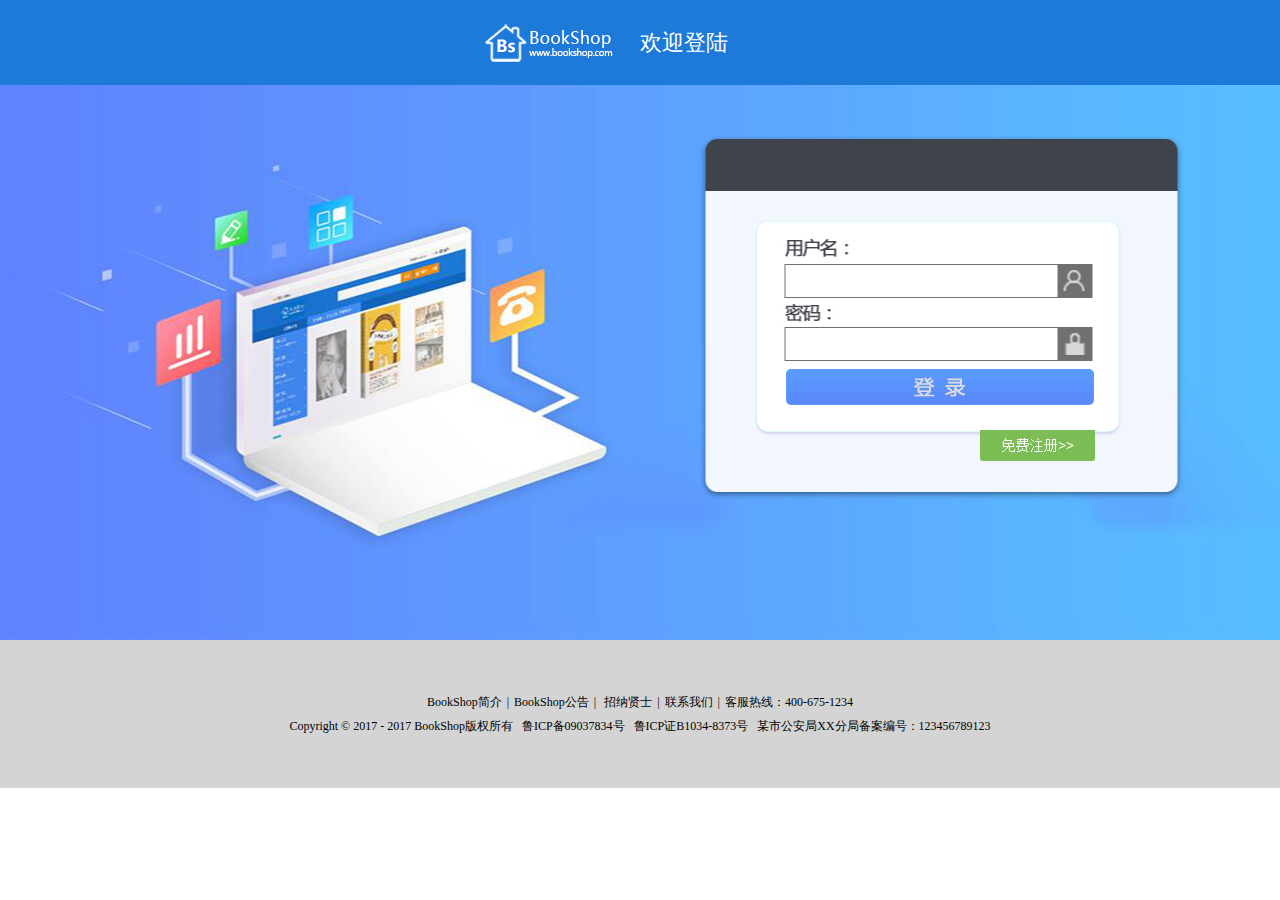
<file: templates/login.html>
<!doctype html>
<html>
<head>
<meta charset="utf-8">
<title>登陆</title>
<link type="text/css" rel="stylesheet" href="../static/css/reset.css">
<link type="text/css" rel="stylesheet" href="../static/css/main.css">
<!--[if IE 6]>
<script type="text/javascript" src="js/DD_belatedPNG_0.0.8a-min.js"></script>
<script type="text/javascript" src="js/ie6Fixpng.js"></script>
<![endif]-->
</head>
<script type="text/javascript" src="/static/js/DD_belatedPNG_0.0.8a-min.js"></script>
<script type="text/javascript" src="/static/js/ie6Fixpng.js"></script>
<script src="/static/js/test.js" type="text/javascript"></script>
<script src="/static/js/jquery.js" type="text/javascript"></script>
<script type="text/javascript">
$(document).keypress(function(e) {
       var eCode = e.keyCode ? e.keyCode : e.which ? e.which : e.charCode;
        if (eCode == 13){
            login();
        }
});
</script>
<body style="background:url('../static/images/login_bg.jpg') center 0 no-repeat ;width:100%;height:100%;">
<div class="headerBar">
	<div class="logoBar login_logo">
		<div class="comWidth">
			<div class="logo fl">
				<a href="/shop"><img src="../static/images/logo.jpg" alt="BookShop"></a>
			</div>
			<h3 class="welcome_title">欢迎登陆</h3>
		</div>
	</div>
</div>
<div class="hr_25"></div>
<div class="hr_45"></div>
<div class="hr_45"></div>
<div class="shoppingCart comWidth">
	<div class="loginBox">
		<div class="login_cont">
			<ul class="login">
				<li class="l_tit">&nbsp;</li>
				<li class="mb_10"><input type="text" class="login_input" id="username"></li>
				<li class="l_tit">&nbsp;</li>
				<li class="mb_10"><input type="password" class="login_input" id= "password"></li>
				<li><input type="button" value="" class="login_btn" style="cursor:pointer" onClick = "login()"></li>
			</ul>
		</div>
		<a class="reg_link" href="/register"></a>
	</div>
</div>
<div class="hr_250"></div>
<div class="hr_45"></div>
<div class="hr_45"></div>
<div class="hr_45"></div>
<div class="hr_45"></div>
<div class="footer">
	<p><a href="#">BookShop简介</a><i>|</i><a href="#">BookShop公告</a><i>|</i> <a href="#">招纳贤士</a><i>|</i><a href="#">联系我们</a><i>|</i>客服热线：400-675-1234</p>
	<p>Copyright &copy; 2017 - 2017 BookShop版权所有&nbsp;&nbsp;&nbsp;鲁ICP备09037834号&nbsp;&nbsp;&nbsp;鲁ICP证B1034-8373号&nbsp;&nbsp;&nbsp;某市公安局XX分局备案编号：123456789123</p>
	
</div>
</body>
</html>
</file>
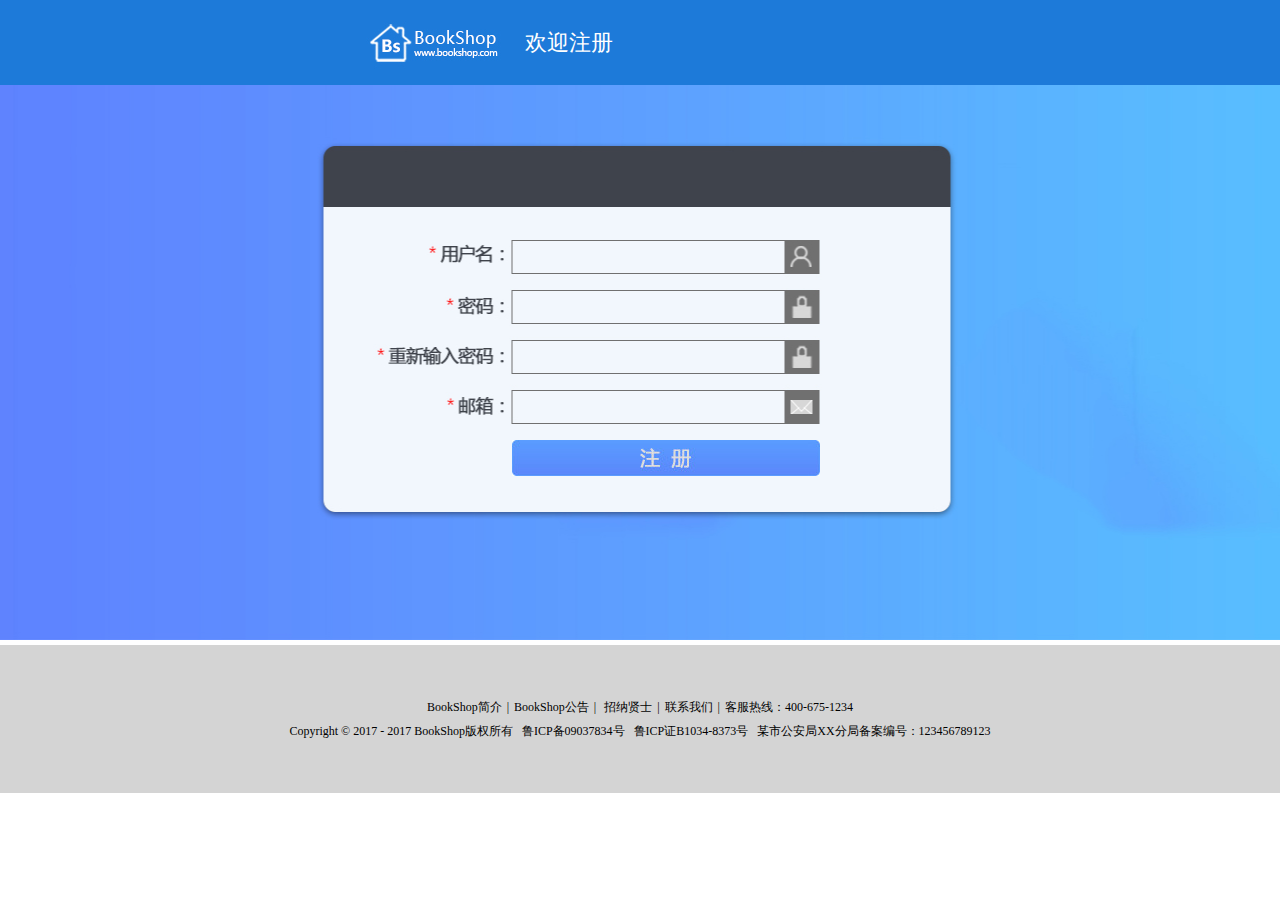
<file: templates/register.html>
<!doctype html>
<html>
<head>
<meta charset="utf-8">
<title>注册</title>
<link type="text/css" rel="stylesheet" href="../static/css/reset.css">
<link type="text/css" rel="stylesheet" href="../static/css/main.css">
<!--[if IE 6]>
<script type="text/javascript" src="js/DD_belatedPNG_0.0.8a-min.js"></script>
<script type="text/javascript" src="js/ie6Fixpng.js"></script>
<![endif]-->
<script type="text/javascript" src="/static/js/DD_belatedPNG_0.0.8a-min.js"></script>
<script type="text/javascript" src="/static/js/ie6Fixpng.js"></script>
<script src="/static/js/test.js" type="text/javascript"></script>
<script src="/static/js/jquery.js" type="text/javascript"></script>
<script type="text/javascript">
$(document).keypress(function(e) {
       var eCode = e.keyCode ? e.keyCode : e.which ? e.which : e.charCode;
        if (eCode == 13){
            registers();
        }
});
</script>
</head>
<body style="background:url('../static/images/register_bg.jpg') center 0 no-repeat ;width:100%;height:100%;">
<div class="headerBar">
	<div class="logoBar red_logo">
		<div class="comWidth">
			<div class="logo fl">
				<a href="/shop"><img src="../static/images/logo.jpg" alt="慕课网"></a>
			</div>
			<h3 class="welcome_title">欢迎注册</h3>
		</div>
	</div>
</div>

<div class="regBox">
	<div class="login_cont">
		<ul class="login">
			<li><span class="reg_item">&nbsp;</span><div class="input_item"><input type="text" class="login_input " id = "username"></div></li>
			<li><span class="reg_item">&nbsp;</span><div class="input_item"><input type="password" class="login_input " id = "password1"></div></li>
			<li><span class="reg_item">&nbsp;</span><div class="input_item"><input type="password" class="login_input " id ="password2"></div></li>
			<li><span class="reg_item">&nbsp;</span><div class="input_item"><input type="text" class="login_input" id = "email"></div></li>
			<li><span class="reg_item">&nbsp;</span><input type="button" value="" style="cursor:pointer" class="register_btn" onClick="registers()"></li>
		</ul>
		
	</div>
</div>

<div class="hr_25"></div>
<div class="footer">
	<p><a href="#">BookShop简介</a><i>|</i><a href="#">BookShop公告</a><i>|</i> <a href="#">招纳贤士</a><i>|</i><a href="#">联系我们</a><i>|</i>客服热线：400-675-1234</p>
	<p>Copyright &copy; 2017 - 2017 BookShop版权所有&nbsp;&nbsp;&nbsp;鲁ICP备09037834号&nbsp;&nbsp;&nbsp;鲁ICP证B1034-8373号&nbsp;&nbsp;&nbsp;某市公安局XX分局备案编号：123456789123</p>
	</div>
</body>
</html>
</file>
<file: static/css/main.css>
﻿@charset "utf-8";
/* CSS Document */

/*公用*/
.comWidth{width:1000px; margin-left:auto; margin-right:auto;}
.leftArea{float:left;}
.rightArea{float:right;}
.hide{display:none;}
.show{display:block;}		

/*topBar*/
.topBar{height:31px; background-color:#F7F7F7; line-height:31px;}
.collection{background:url(../images/icon/collection.jpg) left center no-repeat; padding-left:19px; font-weight:bold;}
.topBar a:hover{color:red;}
/*logo*/
.logoBar{height:85px; background-color:#1D7AD9;}
.logo{padding-left:41px; padding-top:13px;}
/*search*/
.search_box{width:430px; padding-top:23px; padding-left:185px;}
/*.search_text{width:350px;height:14px; line-height:14px; padding:11px 5px 10px; background-color:#FFF;}
*/
.search_text{width:350px;height:35px; line-height:35px\9;/*css hack  \9 代表所有的ie浏览器*/ padding:0 5px; background-color:#FFF;}
.search_btn{width:70px; height:35px; font-size:14px; font-family:"Microsoft YaHei", "微软雅黑"; background-color:#FF8C00; color:#FFF;}
/*购物车*/
.shopCar{width:145px; height:35px;background-color:#FF8C00; margin-top:23px;font:14px/35px "Microsoft YaHei", "微软雅黑"; color:#FFF; margin-right:59px; display:inline;}
.shopText{/*font-size:14px; font-family:"Microsoft YaHei", "微软雅黑"; line-height:35px;*/  height:100%; width:87px; border-right:#E27A00 solid 1px; background:url(../images/icon/shaoIcon.jpg) 10px center no-repeat; text-indent:40px;}
.shopNum{width:27px; height:35px; border-left:#FF9C01 solid 1px;  text-align:right; padding-right:29px;} 
/*导航*/
.navBox{height:35px; background-color:#1369C0; color:#FFF;}
.shopClass{width:190px; position:relative;}
.shopClass h3{text-align:center; line-height:35px;}
.shopClass_icon{width:11px; height:7px; overflow:hidden; background-position:0 -39px; display:inline-block; margin-left:11px;}
.nav,.shopClass h3{font-family:"Microsoft YaHei", "微软雅黑";}
.nav{line-height:35px;}
.nav li{float:left;}
.nav a{height:35px; display:inline-block; padding:0 35px; color:#FFF;}
.nav .active{background-color:#4593FD;}
/*商品弹出列表*/
.shopClass_show{background-color:#4593FD; position:absolute; left:0; top:35px; width:100%; padding-bottom:1px; text-align: center;}
.shopClass_item{padding:13px 10px; border-bottom:#3487F2 solid 1px; border-top:#5AA1FE solid 1px; line-height:16px;}
.shopClass_item dt{height:21px; line-height:1; overflow:hidden; }
.shopClass_item .b{/*font-family:"Microsoft YaHei", "微软雅黑"; font-size:14px; font-weight:bold;*/ font:15px/1 "Microsoft YaHei", "微软雅黑";}
.shopClass_item a{color:#FFF;}
.shopClass_item a:hover{text-decoration:underline;}
.shopClass_item .aLink{width:48px; height:20px; background:url(../images/icon/aLink_bg.png) left center no-repeat; display:inline-block; text-align:center; line-height:20px; text-decoration:underline;}

/*shopClass_item active 状态*/
.shopClass_active{background-color:#FFF; border-left:#4593FD solid 1px;}
.shopClass_active dt{background:none;}
.shopClass_active a{ color:#000;}
.shopClass_active .aLink{color:#FFF; text-decoration:none;}
/*弹出的菜单*/
.shopClass_list{width:568px; border:#CCC solid 1px; position:absolute; left:190px; top:35px;}
.shopClass_cont{padding:0 20px;}
.shopList_item{padding:10px 0; border-bottom:#CCC solid 1px;}
.shopList_item dt{color:#4B87D9; line-height:24px; font-weight:bold; height:24px;}
.shopList_item dd{padding-left:68px; line-height:24px; margin-top:-24px;}
.shopList_item dd a{margin-right:12px;}
.shopList_links{padding:15px 0;}
.shopList_links a{color:#FFF; background-color:#2785E6; height:26px; line-height:26px; font-size:12px; display:inline-block; padding:0 14px 0 8px; margin-right:10px;}
.shopList_links span{width:11px; height:7px; display:inline-block; margin-left:7px;}

/*banner部分*/
.banner{ margin-bottom: 15px;}
.banner_bar{float:right; position:relative; overflow:hidden;}
.imgBox{position:absolute; left:0; top:0;}
.imgBox li{float:left;}
.imgBox img{display:block;}
.imgNum{position:absolute; left:0; bottom:15px; width:100%; text-align:center;}
.imgNum a{width:20px; height:5px; overflow:hidden; background-color:#FFF; display:inline-block; margin:0 3px;}
.imgNum .active{background-color:#FF7700;}
.banner_big,
.banner_big  img{width:810px; height:326px;}
.banner_big .imgBox{width:1620px; height:326px;}
.banner_sm,
.banner_sm img{width:190px; height:400px;border:#CCC solid 1px;}
.banner_sm .imgBox{width:380px; height:400px;}
/*商品标题*/
.shopTit{height:44px; font-family:"Microsoft YaHei", "微软雅黑"; line-height:44px; margin-bottom:15px;}
.shopTit h3{font-size:24px; float:left; font-weight:normal; padding-left:15px;}
.icon{width:44px; height:44px; background:url(../images/icon/shopIcon.jpg) left top no-repeat; float:left;}
.more{float:right; font-family:"宋体";}
.more:hover{text-decoration:underline;}
/*商品列表*/
.shopList .leftArea{width:190px;}
.shopList .rightArea{width:808px; border:#999 solid 1px; border-bottom:#FF7201 solid 3px; height:396px; overflow:hidden;}
/*商品列表-右侧*/
.shopList{margin-bottom:15px;}
.shopList_top,
.shopList_sm{margin-right:-4px;}
.shop_item{width:202px; border-right:#999 solid 1px;border-bottom:#999 solid 1px;height:279px; text-align:center; font-family:"Microsoft YaHei", "微软雅黑"; float:left;}
.shop_img{height:218px;}
.shop_img img{width:100%; height:218px; display:block;}
.shop_item h3{font-size:16px;}
.shop_item p{font-size:14px; color:#FF7300; line-height:21px;}
/*商品列表-小*/
.shopItem_sm{width:202px; border-right:#999 solid 1px; height:110px; padding-top:6px; float:left;}
.shopItem_smImg{width:95px; height:95px; text-align:center; float:left;}
.shopItem_smImg img{width:95px; height:95px;}
.shopItem_text{padding-top:28px; width:100px; float:left;}
.shopItem_text p{color:#FF7300;}
.shopItem_text h3{font-family:"Microsoft YaHei", "微软雅黑"; font-size:16px; font-weight:normal; color:#181818; line-height:30px;}
/*底部*/
.footer{text-align:center; background-color:#D4D4D4; line-height:24px; padding:50px 0;}
.footer i{font-style:normal; margin:0 5px; }
.footer a{color:#000;}
.footer a:hover{color:#F60;}
.web{padding-top:30px;}
.web img{margin:0 12px;}
.hr_25{height:25px;}
.hr_45{height:45px;}
.hr_7{height:7px; overflow:hidden;}
.hr_15{height:15px; overflow:hidden;}
.hr_5{height:5px;}
.hr_250{height:250px;}
/*产品分类*/
.products .leftArea{width:185px;}
.products .rightArea{width:810px;}
.products .banner_bar{float:none;}
.products .item{width:25%; *width:24.9%; margin-bottom:10px;}
/*产品分类导航*/
.leftNav{background-color:#F3F3F3; border:#D7D7D7 solid 1px;}
.nav_title{height:34px; line-height:34px; font-size:14px; border-bottom:#D7D7D7 solid 1px;  text-align:center;}
.nav_cont{padding:0 18px 4px;/*上 左右 下*/ border-bottom:#D7D7D7 1px dotted; margin-bottom:-1px;}
.nav_cont h3{font-size:12px; height:30px; line-height:30px;}
.navCont_list{line-height:25px;}
.navCont_list li{float:left; width:50%;}
.vertical li{width:auto; float:none; padding-left:8px;}
.vertical .nav_title,
.vertical .nav_cont h3{font-family:"Microsoft YaHei", "微软雅黑"; font-size:14px;}
/*标题*/
.products_title{height:34px; border-bottom:#CCCCCC solid 2px;}
.products_title h3{width:180px; border-bottom:#096DBA solid 2px; height:34px; line-height:34px; text-indent:9px; margin-bottom:-2px; position:relative;}
/*商品*/
.item{float:left; height:265px; position:relative;}
.item_cont{padding:0 15px;}
.img_item{height:170px; text-align:center;}
.img_item img{height:170px;}
.item p{line-height:20px;}
.item a{color:#000;}
.item a:hover{text-decoration:underline;}
.money{color:#D4105A; font-weight:bold; padding-top:10px;}
.stars{width:13px; height:12px; overflow:hidden; background-position:0 0;display:inline-block; margin-right:1px;}
.hot{width:52px; height:52px; background-position:-35px 0; position:absolute; right:0; top:0;}
/*筛选*/
.screening{border-bottom:#CCC solid 1px; font-family:Verdana;}
.screening dt{line-height:32px; width:74px; text-align:right; float:left; margin-right:42px;}
.limit{width:55px; float:left; line-height:32px;}
.screening .active{background-color:#1D7AD9; color:#FFF;}
.screening a{padding:2px; }
.screening_list{line-height:32px; width:626px; float:left;}
.screening_list li{width:20%; float:left;}
.screen_more{border:#CCC solid 1px; height:23px; line-height:23px; margin-top:4px; float:left;  padding-right:11px; padding-left:11px; margin-right:10px;}
.screen_more a{background:url(../images/icon/sj_grey.gif) right center no-repeat; padding-right:14px;}
.addInfo{height:31px; border:#CCC solid 1px; background-color:#F5F5F5;}
.address{float:left;}
.add_text{float:left; line-height:31px; padding-left:12px; padding-right:6px;}
.addInfo .select{margin-top:4px;}
.screen_text{line-height:31px; padding-right:80px;}
.check{position:relative; top:-1px; _top:4px;}
.shop_number{position:relative; _top:4px;}
.check input,
.check label{vertical-align:middle;}
.shop_number em{color:#F00; font-style:normal; font-weight:bold;}
.addCar{border:#999 solid 1px; height:22px; line-height:22px; display:inline-block; padding:0 6px 0 23px; background:url(../images/icon/car.jpg) 6px center no-repeat;}
.screening_list_more{padding-left:0.5%;}
.screening_list_more .item{width:33.3%;}
/*page*/
.page{text-align:center; position:relative; z-index:2;}
.page a{height:24px; display:inline-block; line-height:24px; border:#CCC solid 1px; padding:0 12px; margin:0 2px;}
.page .hl{display:inline-block;padding:0 12px; margin:0 2px;}
.morePage{padding-left:14px; display:inline-block; height:24px; line-height:24px;}
.pageNum{width:29px; padding:0 3px; border:#ccc solid 1px; height:24px; line-height:24px\9; text-align:center; margin-left:4px;}
.page_btn{width:44px; height:24px; line-height:24px; background-color:#E8E8E8; border:#CCC solid 1px;}
.ye{padding:0 8px 0 6px;}
.page a,
.page span,
.page input{vertical-align:middle; position:relative;}
/*组件*/
.select{border:#999 solid 1px; height:22px; line-height:22px; float:left; background-color:#FFF; padding-left:10px; padding-right:20px; position:relative; z-index:4;}
.select h3{font-size:12px; font-weight:normal;}
.select span{position:absolute; right:0; top:0; height:100%; width:20px; background:url(../images/icon/sj_blue.jpg) center center no-repeat;}
.show_select{position:absolute; left:-1px; top:22px; background-color:#FFF; width:100%;border:#999 solid 1px; display:none;}
.show_select li{padding-left:10px;}

/*商品介绍*/
.grey{background-color:#F0F0F0;}
/*位置*/
.userPosition{font-size:0; font-family:Verdana; margin-top:25px; margin-bottom:15px;}
.userPosition em,
.userPosition span,
.userPosition strong,
.userPosition a{font-size:12px;}
.userPosition em{font-style:normal;}
.userPosition a:hover{text-decoration:underline;}
.description_info{background-color:#FFF;}
.description{border:#CCC solid 1px;}
.description .leftArea{width:309px;}
.description .rightArea{width:688px; border-left:#CCC solid 1px;}
/*图片展示*/
.description_imgs .big{height:340px; text-align:center;padding-top: 23px;}
.des_smimg{padding-left:1px; width:265px; margin:0 auto;}
.des_smimg li{float:left; margin-left:-1px;}
.des_smimg img{border:#CCC solid 1px;}
.des_smimg .active{border-color:#317EE7; position:relative;}
.des_content{padding:10px;}
.des_content_tit{font:bold 16px/22px "Microsoft YaHei", "微软雅黑"; padding:13px 25px;}
.des_content .dl{margin-bottom:8px;}
.des_content .dt{width:75px; float:left; position:relative; color:#666; text-indent:17px; line-height:25px;}
.des_content .dd{padding-left:75px; *padding-left:0;}
.des_money{font-size:18px; color:#F30; font-family:Verdana;}
.des_money em{font-style:normal; font-size:12px;}
/*换购*/
.hg{padding-top:4px; display:inline-block;}
.hg_icon{width:55px; height:18px; display:inline-block; background-position:0 -101px;  color:#FFF;font-style:normal; text-indent:16px; line-height:18px; margin-right:10px; float:left;}
.hg em{float:left; font-style:normal; line-height:18px;}
/*送货*/
.des_position{background-color:#F2F2F2; padding:15px 0;}
.theGoods{line-height:24px; padding-left:10px;}
.des_content  .colorSelect{line-height:35px;}
.des_item{color:#666; padding:9px 10px; border:#CCC solid 1px; float:left; background-color:#FFF; margin-right:10px;}
.des_item_acitve{border-color:#317EE7; color:#333;}
.des_item_sm{padding:3px 7px; margin-bottom:8px;}
.des_content .des_select_more{line-height:55px;}
/*数量*/
.des_number{border:#B2B2B2 solid 1px; height:32px; width:82px; float:left;}
.des_number div{height:100%; float:left;}
.reduction,.plus{width:15px; background:url(../images/icon/plus_bg.jpg) left top no-repeat; line-height:32px; text-align:center; color:#333;}
.reduction{border-right:#CCC solid 1px;}
.plus{border-left:#CCC solid 1px;}
.des_input{width:42px; background:url(../images/icon/des_input_bg.jpg) left top no-repeat; padding:0 4px; overflow:hidden;}
.des_input input{width:100%; height:32px; line-height:32px\9; text-align:center;}
.xg{line-height:32px;  float:left; padding-left:10px; font-weight:bold; color:#656565;}
.xg em{color:#FB7700; font-style:normal;}
.des_content .des_num{line-height:32px;}
/*已选择*/
.des_select{font-weight:bold; margin:22px 0 12px; text-indent:17px;}
.des_select span{color:#0479C9;}
.shop_buy{text-align:center;}
.shopping_btn{display:inline-block; width:184px; height:48px; background:url(../images/icon/shopcart.jpg) left top no-repeat;}
.buy_btn{display:inline-block; width:184px; height:48px; background:url(../images/icon/buy_btn.jpg) left top no-repeat;}
.line{width:1px; height:90px; overflow:hidden; background-color:#CCC; display:inline-block; margin:0 40px;}
.line,.shopping_btn,.buy_btn{vertical-align:middle;}
.notes{color:#CCC; text-indent:17px;} 
/*产品介绍*/
.des_info .leftArea{width:190px;}
.des_info .rightArea{width:790px;}
.recommend{border:#CCC solid 1px; background-color:#FFF; padding-bottom:15px;}
.recommend .tit{height:39px; border-bottom:solid 1px #ccc; line-height:39px; text-indent:15px; font-size:14px; background-color:#F3F3F3;}
.recommend .item{float:none; height:auto;}
.recommend .money{padding-top:0;}
/*详细介绍*/
.des_infoContent{border:#CCC solid 1px; background-color:#FFF;}
.des_tit{height:39px; border-bottom: #CCC solid 1px; background:url(../images/icon/des_title.jpg) left top repeat-x;}
.des_tit li{float:left; width:50%; font:14px/39px "宋体"; text-align:center; border-left:solid 1px #ccc; margin-left:-1px;}
.des_tit .active{background-color:#0479CA; font-weight:bold; color:#FFF; position:relative;}
.des_tit span{background:url(../images/icon/des_title_icon.png) left center no-repeat; padding-left:32px; display:inline-block; line-height:39px;}
.ad{padding:30px 0; text-align:center;}
.info_tit{height:26px; border-bottom:#CCC solid 1px; font-family:"Microsoft YaHei", "微软雅黑"; margin-bottom:18px;}
.info_tit h3{float:left; font-size:16px; color:#2357A5; border-bottom:#2357A5 solid 1px; height:26px; margin-bottom:-1px; position:relative; padding-right:8px;}
.info_tit h4{font-size:12px; line-height:26px; padding-left:4px; color:#656565;}
.info_text{padding:0 20px;}
.info_text p{line-height:22px; font-size:14px; color:#656565;}
.center{display:block; margin:0 auto;}
/*商品评价*/
.shopDes_tit{line-height:38px; height:38px; font-size:14px; color:#656565; padding-left:10px;}
.score_box{padding-left:10px; height:120px;}
.score{font-family:"Microsoft YaHei", "微软雅黑"; float:left; margin-right:10px;}
.score em{font-size:18px; color:#65657D; font-style:normal;}
.score span{font-size:50px; color:#FF8F00;}
.score_speed{float:left; width:450px; line-height:16px; font-size:12px; margin-top:12px; position:relative;}
.score_speed_text{overflow:hidden; margin-bottom:10px; color:#FFF; height:16px;background-color:#BDBDBD;  }
.score_speed_text li{float:left;}
.score_speed_text .speed_01{width:114px; text-indent:26px;}
.score_speed_text .speed_02{width:82px;}
.score_speed_text .speed_03{width:76px;}
.score_speed_text .speed_04{width:65px;}
.score_num{position:absolute; left:94%; top:-21px; text-align:center; width:25px; height:14px; background-color:#7F7F7F; color:#FFF;}
.score_num i{border-width:4px; border-style:solid dashed dashed dashed; border-color:#7F7F7F transparent transparent transparent; width:0; height:0;}
/*满意切换*/
.review_tab{height:32px; background-color:#F2F2F2;}
.review{line-height:32px; height:100%; padding-left:20px;}
.review li{float:left; height:100%; margin-right:40px;}
.review li a{display:inline-block; height:30px; line-height:30px; padding:0 5px;}
.review .active{color:#317DE6; font-weight:bold; border-bottom:#317DE6 solid 2px; margin-bottom:-2px; position:relative;}
.review_sort{padding:5px 5px 0 0;}
.review_sort a{display:inline-block; line-height:20px; height:20px; border:solid 1px #ccc; padding:0 20px 0 6px; background:url(../images/icon/down.png) 58px center no-repeat;}
.review_list{padding-top:18px; margin-bottom:10px;}
.review_userHead{width:170px;}
.review_user{width:60px; text-align:center; margin-left:40px;}
.review_user img{width:60px; height:60px; display:block;}
.review_user p{line-height:20px;}
.review_cont{padding-left:170px;}
.starsBox .stars{margin-top:1px;}
.stars_text{font-weight:bold; padding-left:10px;}
.review_t{height:24px; padding-top:5px;}
.review_cont p{line-height:30px;}
/*购物车*/
.stepBox{width:396px; padding-top:26px;}
.step1{background:url(../images/step1.jpg) left top no-repeat; height:19px;}
.step2{background:url(../images/step2.jpg) left top no-repeat; height:19px;}
.step3{background:url(../images/step3.jpg) left top no-repeat; height:19px;}
.step_text{color:#FFF; font-size:12px; line-height:30px;}
.step_text li{float:left;}
.s01,.s03{width:30%;}
.s02{width:40%; text-align:center;}
.s03{text-align:right;}
.step_text .active{color:#F3E402; font-weight:bold;}
.shoppingCart{padding-top:10px;}
.shopping_item{border:#ccc solid 1px;}
.shopping_tit{height:31px; background:url(../images/shopping_bg.jpg) left top repeat-x;  color:#444444; font:16px/31px "Microsoft YaHei", "微软雅黑"; text-indent:12px; border-bottom:#E3E3E3 solid 1px;}
.padding_shop{padding:25px 30px;}
.shopping_list_text{float:left; width:76px; line-height:24px;}
.cart_tel,.input{vertical-align:middle;}
.cart_tel{display:inline-block; height:24px; line-height:24px;}
.shopping_list li{height:24px; margin-bottom:10px;}
.shopping_list_text em{color:#F30; font-style:normal; margin-right:5px;} 
.input{height:22px; line-height:22px\9; border:#CCC solid 1px; padding:0 6px; width:110px;}
.input_b{width:392px;}
.input_s{width:64px;}
.input_s2{width:84px;}
.jian{padding:0 3px;}
.affirm{width:114px; height:28px;  background:url(../images/sh_btn.jpg) left top no-repeat;}
.radio{position:relative; top:3px; margin-right:4px;}
.backCar{float:right; font-size:12px; font-family:"宋体"; margin-right:33px; color:#3377FF;}
.backCar:hover{text-decoration:underline;}
.cart_head{padding-top:5px;}
.cart_head .cart_item{line-height:28px;}
.cart_item{border-bottom:#ccc solid 1px; float:left;}
.t_checkbox{width:10px; padding-left:6px;}
.t_name{width:440px; padding-left:15px;}
.t_standardprice{width:132px;}
.t_price{width:132px;}
.t_num{width:131px;}
.t_subtotal{width:131px;}

.t_standardprice1{width:128px;padding-left:12px}
.t_price1{width:131px;padding-left:5px}
.t_num1{width:122px;padding-left:5px}
.t_subtotal1{width:125px;padding-left:5px}
.t_red{color:red;}
.delete_btn{width:40px; height:23px; background:url(../images/icon/delete_btn.jpg) left top no-repeat;}
.selectall_btn{width:40px; height:23px; background:url(../images/icon/delete_btn.jpg) left top no-repeat;}
/*商品信息*/
.cart_cont{border-bottom:solid 1px #ccc;}
.cart_cont .cart_item{border-bottom:none;}
.cart_cont .t_standardprice,
.cart_cont .t_price,
.cart_cont .t_num,
.cart_cont .t_subtotal,
.cart_cont .t_standardprice1,
.cart_cont .t_price1,
.cart_cont .t_num1,
.cart_cont .t_subtotal1{line-height:50px;}
.cart_shopInfo img{width:105px; height:100px; display:block; float:left;}
.cart_shopInfo_cont{padding-left:90px; font-size:12px;}
.cart_link{line-height:37px; margin-bottom:30px;}
.cart_link a:hover{text-decoration:underline;}
.cart_info{color:#000;}
.cart_message{line-height:40px; padding-left:30px; margin-bottom:10px;}
.cart_prompt{line-height:40px; padding-left:30px; color:red;}
.cart_prompt_icon{width:12px; height:12px; display:inline-block; background-position:0 -19px; margin-right:11px;}
.pb_10{padding-bottom:10px;}
.cart_no_bor{border-bottom:none;}
.cart_rmb{margin-bottom:16px;}
.cart_rmb i{font-size:14px; color:#535353; font-style:normal;}
.cart_rmb span{font:bold 24px/1 Verdana; color:red;}
.cart_btnBox{text-align:right;}
.cart_btn{width:165px; height:33px; background-color:#E50007; font:18px/33px "Microsoft YaHei", "微软雅黑"; color:#FFF;}
.back_btn{width:165px; height:33px; background-color:#E50007; font:18px/33px "Microsoft YaHei", "微软雅黑"; color:#FFF;}
/*登陆*/
.login_logo .comWidth{width:400px;}
.welcome_title{font:22px/85px "Microsoft YaHei", "微软雅黑"; color:#FFF; float:left; padding-left:24px;}
.loginBox{width:400px; border:#999 solid 0px; margin:10px auto; position:relative;float:right;}
.login_cont{padding:25px 46px;}
.l_tit{color:#666; line-height:20px;}
.login_input{border:#999 solid 0px; height:32px; line-height:32px\9; text-indent:5px; width:100%;}
.mb_10{margin-bottom:10px;}
.autoLogin{padding-top:27px; padding-bottom:28px;}
.checked{position:relative; top:3px; margin-right:3px;}
.login_btn{width:308px; height:36px; background:url(../images/icon/login_btn.jpg) left top no-repeat;}
.register_btn{width:308px; height:36px; background:url(../images/icon/register_btn.jpg) left top no-repeat;}
.login_partners{padding-top:34px;}
.login_list li{float:left; line-height:20px;}
.login_list span{color:#999; margin:0 2px;}
.reg_link{width:115px; height:31px; background:url(../images/icon/red_link.jpg) left top no-repeat; position:absolute; right:45px; bottom:-31px;}
.red_logo .comWidth{width:630px;}

.regBox{width:628px; margin:110px auto; border:#CCC solid 0px;}
.reg_item{font:14px/34px "宋体"; width:110px; text-align:right; float:left;}
.reg_item i{color:red; font-style:normal; margin-right:5px;}
.input_item{width:306px; float:left;}
.regBox li{height:50px; vertical-align:top;}
.regBox .autoLogin{height:46px; padding:0;}
.regBox .login_cont{padding:45px 76px 20px 76px;}
/*个人中心*/
.comWidth1{width:1115px; margin-left:auto; margin-right:auto;}
/*图片合并*/
.stars,
.hg_icon,
.cart_prompt_icon,
.shopClass_icon,
.hot{background-image:url(../images/icon/icon.png); background-repeat:no-repeat;}
</file>
